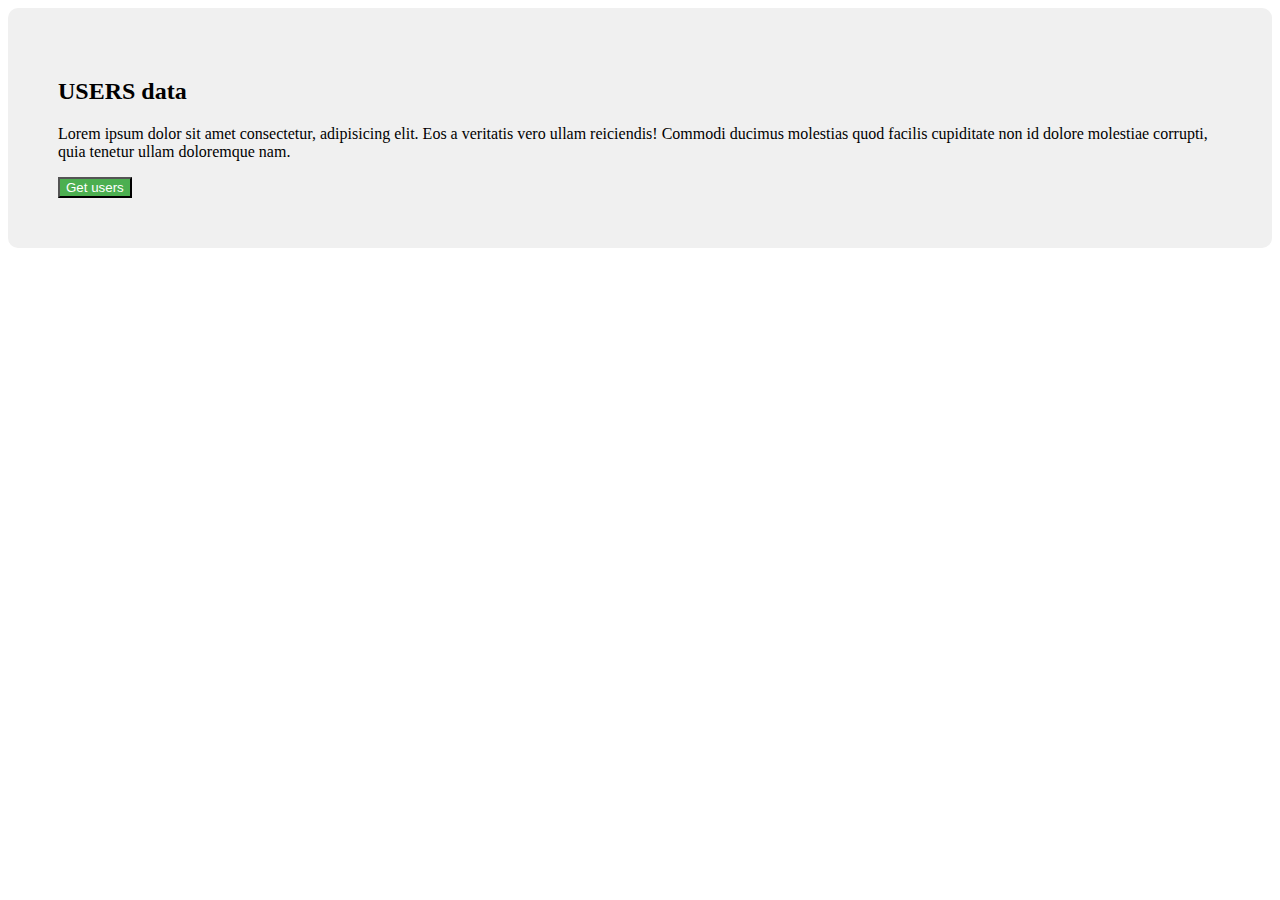
<file: Lec3/p4.html>
<!DOCTYPE html>
<html lang="en">
<head>
  <meta charset="UTF-8">
  <meta name="viewport" content="width=device-width, initial-scale=1.0">

  <title>Document</title>
  <link rel="stylesheet" href="p4.css">
</head>
<body>
<div class="container">
    <h2>USERS data</h2>
  <p>Lorem ipsum dolor sit amet consectetur, adipisicing elit. Eos a veritatis vero ullam reiciendis! Commodi ducimus molestias quod facilis cupiditate non id dolore molestiae corrupti, quia tenetur ullam doloremque nam.</p>

  <button onclick="getData()">Get users</button>


</div>
<script src="p4.js"></script>
</body>
</html>
</file>
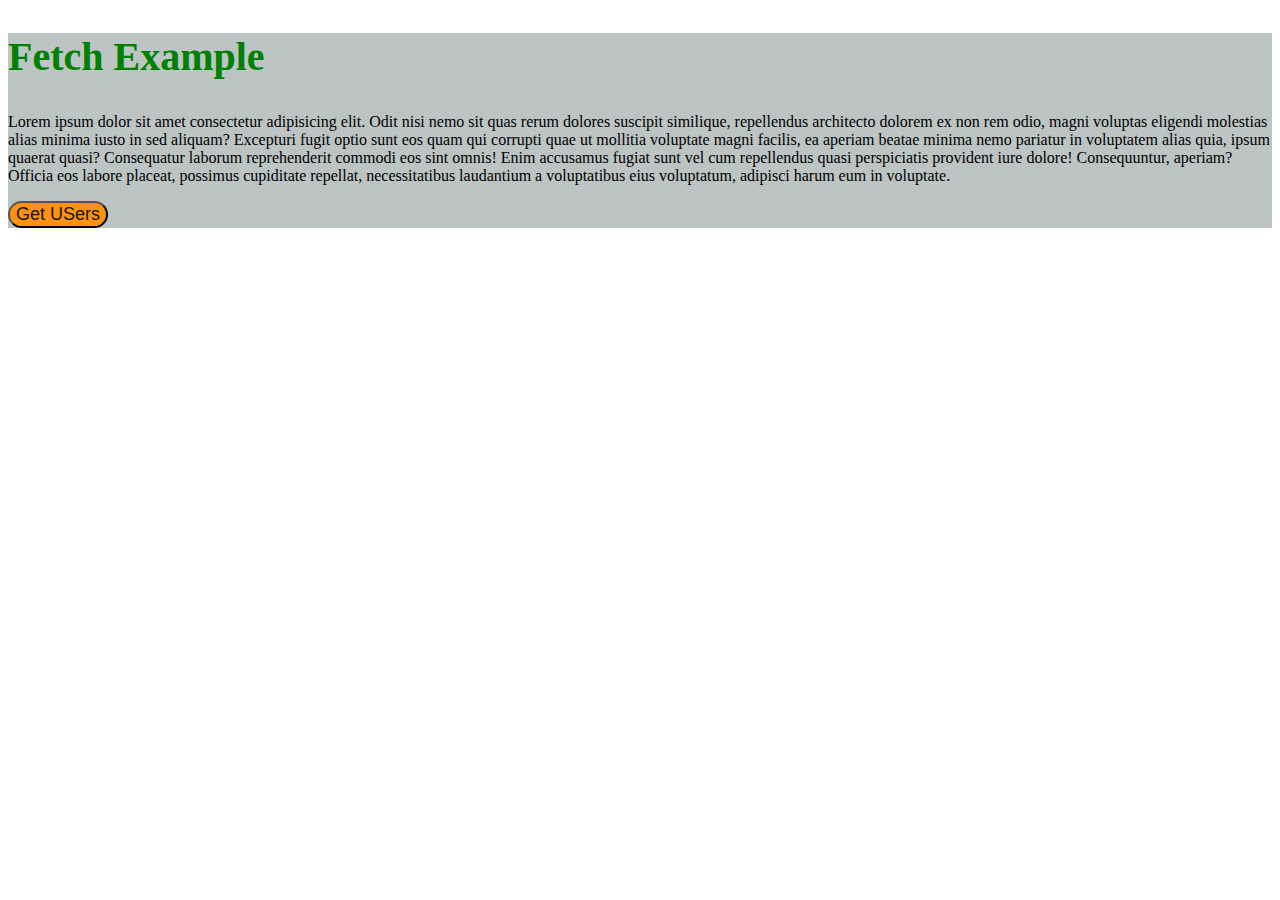
<file: Lec7/user.html>
<!DOCTYPE html>
<html lang="en">
<head>
  <meta charset="UTF-8">
  <meta name="viewport" content="width=device-width, initial-scale=1.0">
  <title>Document</title>
  <link rel="stylesheet" href="user.css">
</head>
<body>

  <div class="cont">


  

  <h2>Fetch Example</h2>
  <p>Lorem ipsum dolor sit amet consectetur adipisicing elit. Odit nisi nemo sit quas rerum dolores suscipit similique, repellendus architecto dolorem ex non rem odio, magni voluptas eligendi molestias alias minima iusto in sed aliquam? Excepturi fugit optio sunt eos quam qui corrupti quae ut mollitia voluptate magni facilis, ea aperiam beatae minima nemo pariatur in voluptatem alias quia, ipsum quaerat quasi? Consequatur laborum reprehenderit commodi eos sint omnis! Enim accusamus fugiat sunt vel cum repellendus quasi perspiciatis provident iure dolore! Consequuntur, aperiam? Officia eos labore placeat, possimus cupiditate repellat, necessitatibus laudantium a voluptatibus eius voluptatum, adipisci harum eum in voluptate.</p>

  <button onclick="getUsers()">Get USers</button>

  </div>
  
  <script src="user.js"></script>
</body>
</html>
</file>
<file: Lec3/p4.css>
.container{
padding: 50px; 
background-color: #f0f0f0;
border-radius: 10px;
}
button{
background-color: #4CAF50;
color: white;
}
</file>
<file: Lec7/user.css>
h2{
  color: green;
  font-size: 40px;
}

.cont{
  background-color: rgb(188, 196, 196);
}

button{
  background-color: rgb(255, 147, 15);
  color: rgb(19, 21, 16);
  font-size: large;
  border-color: rgb(0, 0, 0);
  border-radius: 20px;
  
}
</file>
